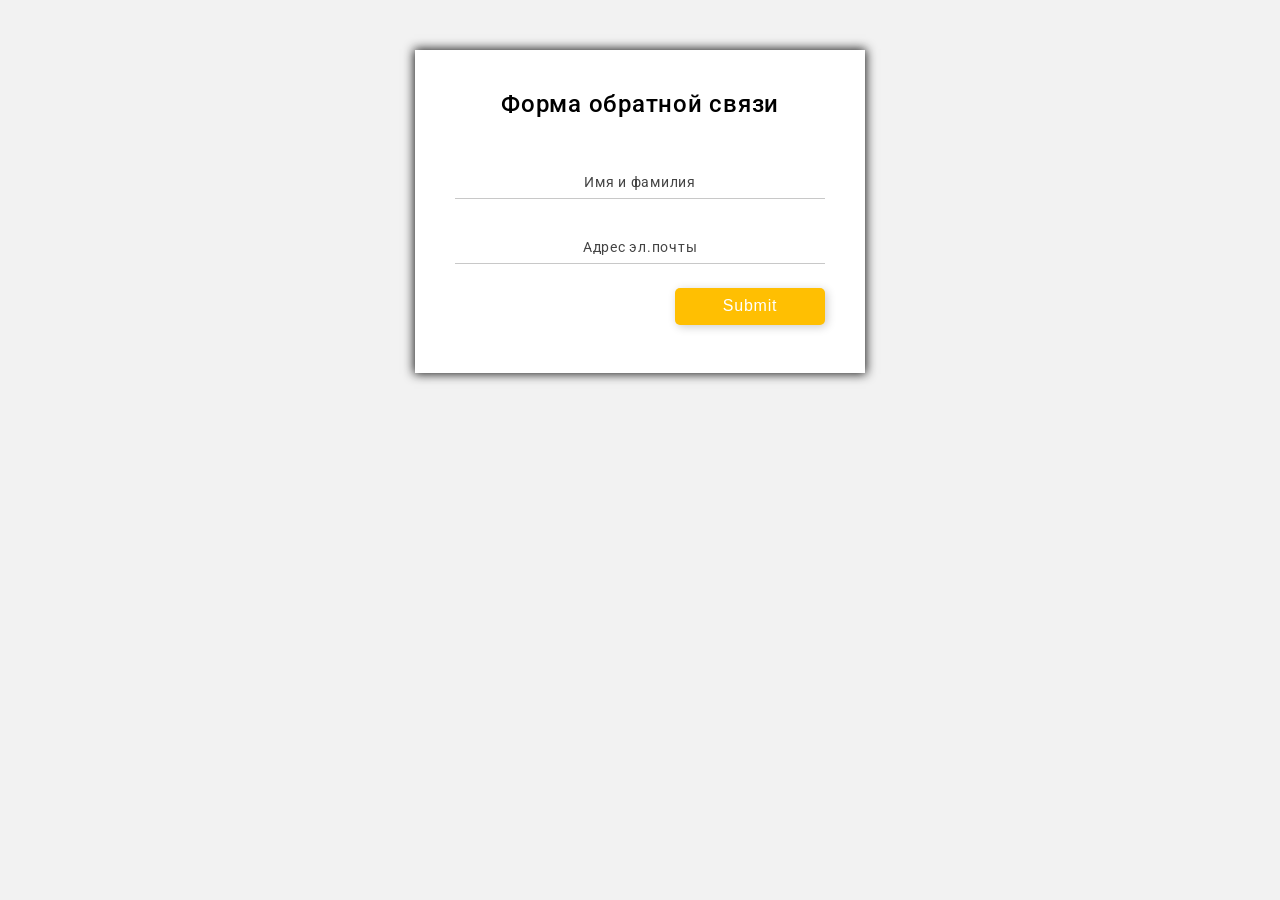
<file: form/index.html>
<!DOCTYPE html>
<html lang="en">
<head>
    <meta charset="UTF-8">
    <meta name="viewport" content="width=device-width, initial-scale=1.0">
    <link rel="stylesheet" href="https://fonts.googleapis.com/css?family=Roboto:300,500&map;subset=cyrillic">
    <style>
        *{
            box-sizing: border-box;
        }
        html{
            text-align: center;
            font-size: 16px;
        }
        body{
            margin: 0;
            font-family: "Roboto", sans-serif;
            background-color: #f2f2f2;
        }
        .form-container{
            background-color: #fff;
            max-width: 450px;
            width: 95%;
            margin: auto;
            margin-top: 50px; 
            padding: 40px;
            box-shadow: 0 0 10px 1px rgba(0, 0, 0, 0.9);
        }

        #form{

        }

        input{
            display: block;
            width: 100%;
            margin: 0.5rem 0;
            padding: 0.4rem 0;
            outline: none;
            font-size: 1rem;
            letter-spacing: 0.75px;
            border: none;
            border-bottom: 1.5px solid rgb(200, 200, 200);
            border-radius: 0;
            transition: 1s ease;
        }

        input:focus{
            /* HEX */
            border-color: #ffbf02;
            border-color: rgb(255, 191, 2);
        }

        .form-heading{
            margin-top: 0;
            font-size: 1.5rem;
            font-weight: 500;
            letter-spacing: 0.75px;
        }

        #submit{
            border: none;
            background-color: #ffbf02;
            color: #fff;
            text-shadow: rgba(0, 0, 0, 0.2);
            border-radius: 5px;
            padding: 0.6rem 0;
            width: 150px;
            margin-left: calc(100% - 150px);
            box-shadow: 2px 2px 10px 0 rgba(0, 0, 0, 0.2);
            cursor: pointer;
            margin-top: 1.5rem;
            transition: 0.5s ease;
        }

        #submit:active{
            transform: translate(5px, 5px);
            box-shadow: 0;
        }

        label{
            display: block;
            font-size: 0.9rem;
            letter-spacing: 0.75px;
            color: rgb(68, 68, 68);
            transform: translateY(2rem);
            transition: 0.5s ease;
        }

        .focused{
            transform: translateX(-12.5%) translateY(0.2rem) scale(0.75);
        }

        input:-webkit-autofill{
            -webkit-box-shadow: 0 0 0px 1000px #fff inset;
        }






    </style>
    <title>Форма обратной связи</title>
</head>
<body>
    <div class="form-container">
        <h3 class="form-heading">Форма обратной связи</h3>
        <form action="https://formspree.io/f/mleoqykz" method="post">
            <!-- the redirect_to is optional, the form will redirect to the referrer on submission -->
            <input type='hidden' name='redirect_to' value='https://lev-s.github.io/form/'/>
            <div class="field">
                <label for="name">Имя и фамилия</label>
                <input type="text" id="name" name="name">
            </div>
            <div class="field">
                <label for="email">Адрес эл.почты</label>
                <input type="email" id="email" name="_replyto">
            </div>
            <input type="submit" id="submit">
        </form>
    </div>

    <script>
        var inputs = [].slice.call(document.querySelectorAll("input"));

        console.log(inputs);

        inputs.forEach(function(input){
            if((input.getAttribute("type") !== "submit") && (input.getAttribute("type") !== "hidden")){
                console.log(input);
                if(input.value !== ''){
                    var label = document.querySelector('label[for="' + input.id + '"]');
                    label.classList.add("focused");
                }
                input.addEventListener("focusin", focusInHandler);
                input.addEventListener("focusout", focusOutHandler);            
            }
        });
    
        function focusInHandler(){
            var label = document.querySelector('label[for="' + this.id + '"]');
            label.classList.add("focused");
            // console.log(label);
            // console.log(this.id + " focus in");
        }

        function focusOutHandler(){
            var label = document.querySelector('label[for="' + this.id + '"]');
            // console.log(label);
            // console.log(this.id + " focus out");
            if(this.value == ''){
                label.classList.remove("focused");
            }
        }
    </script>
</body>
</html>
</file>
